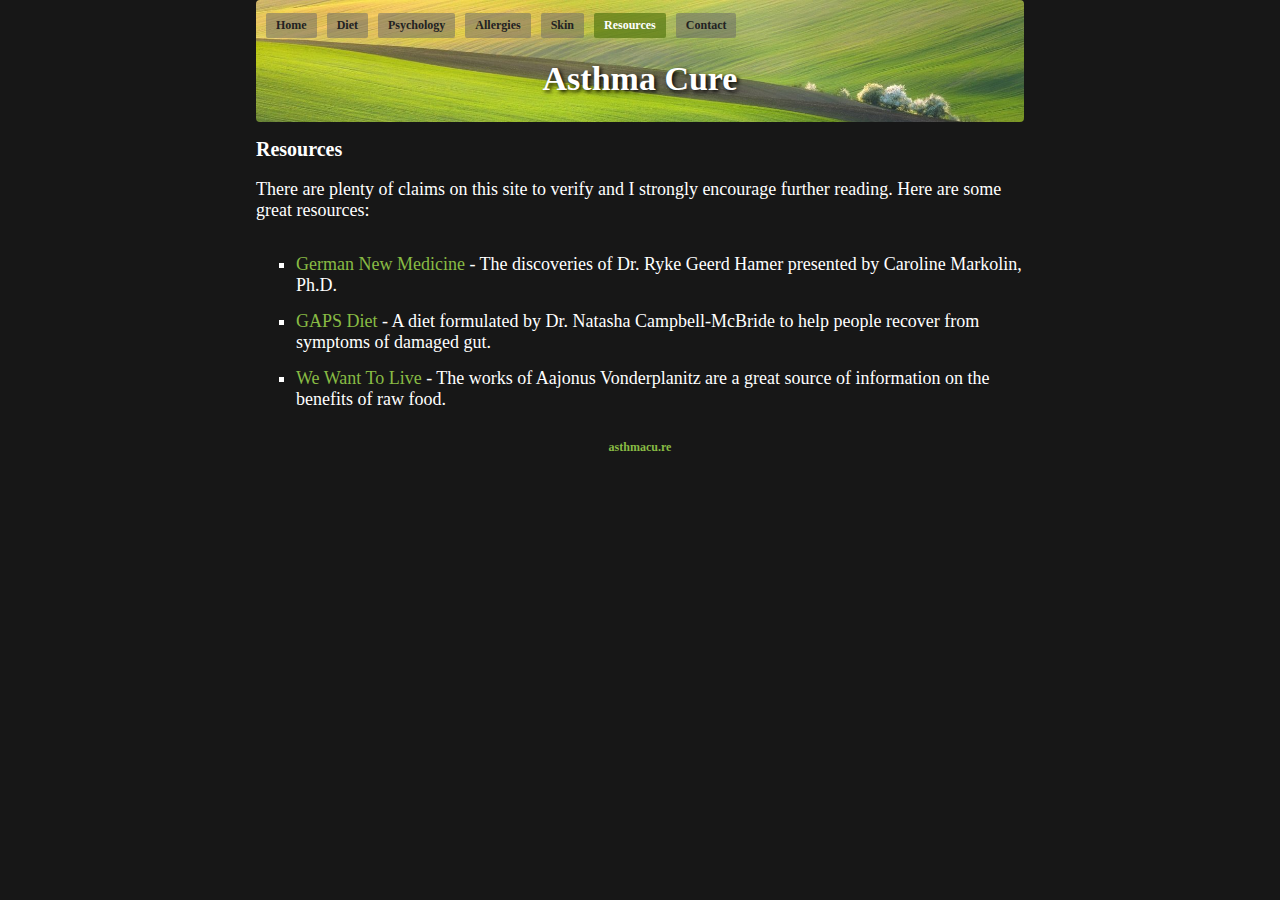
<file: resources/index.html>
<!DOCTYPE html>
<html>

<head>
<script async src="https://www.googletagmanager.com/gtag/js?id=UA-167109313-1"></script>
<script>window.dataLayer=window.dataLayer||[];function gtag(){dataLayer.push(arguments);}gtag('js',new Date());gtag('config','UA-167109313-1');</script>
<meta charset="utf-8">
<meta name="viewport" content="width=device-width,initial-scale=1.0">
<meta name="robots" content="index,follow">
<title>Resources - Asthma Cure</title>
<link href="/favicon.ico" rel="shortcut icon" type="image/x-icon" />
<link href="/main.css" rel="stylesheet">
</head>

<body>

<header>
<nav>
<ul>
<li><a href="/">Home</a></li>
<li><a href="/diet/">Diet</a></li>
<li><a href="/psychology/">Psychology</a></li>
<li><a href="/allergies/">Allergies</a></li>
<li><a href="/skin/">Skin</a></li>
<li class="active"><a href="/resources/">Resources</a></li>
<li><a href="/contact/">Contact</a></li>
</ul>
</nav>

<h1>Asthma Cure</h1>
</header>

<article>
<h2>Resources</h2>
<p>There are plenty of claims on this site to verify and I strongly encourage further reading. Here are some great resources:</p>
<ul>
<li><a href="https://learninggnm.com/">German New Medicine</a> - The discoveries of Dr. Ryke Geerd Hamer presented by Caroline Markolin, Ph.D.</li>
<li><a href="http://www.gaps.me/gaps-diet.php">GAPS Diet</a> - A diet formulated by Dr. Natasha Campbell-McBride to help people recover from symptoms of damaged gut.</li>
<li><a href="https://www.wewant2live.com/">We Want To Live</a> - The works of Aajonus Vonderplanitz are a great source of information on the benefits of raw food.</li>
</ul>
</article>

<footer>
<p><a href="/">asthmacu.re</a></p>
</footer>

</body>

</html>
</file>
<file: main.css>
body{background-color:#171717;color:#fff;font-size:18px;font-family:verdana;margin:0% 25% 0% 25%}
header{background-image:url(bg.jpg);background-repeat:no-repeat;background-size:cover;background-color:#793;border-radius:4px;padding:1px 10px 1px 10px}
a{color:#8b4;text-decoration:none;font-weight:bold}
a:hover{color:#eee;text-decoration:none}
nav{font-size:12px}
nav ul{padding:0;list-style:none;display:flex;flex-wrap:wrap}
nav li{margin-right:10px;padding:5px 10px 5px 10px;border-radius:2px;margin-bottom:10px;background-color:rgba(104,104,104,.5)}
nav li.active{background-color:rgba(85,119,17,.7)}
nav li.active a{pointer-events:none;cursor:default;color:#fff}
nav a{color:#222}
nav a:hover{color:#fff}
h1{font-family:'Permanent Marker',cursive;font-size:34px;text-align:center;margin-top:10px;text-shadow:2px 2px 4px #000;color:#fff}
h2{font-size:20px}
h5{margin:40px 0px 0px 0px}
p.disc{background-color:#222;padding:5px 10px 5px 10px;border-radius:2px}
article a{font-weight:normal}
article a:visited{color:#571}
article a:visited:hover{color:#eee}
article ul{list-style:square}
article li{padding-top:15px}
ol{margin-top:0px}
ol li{font-size:12px;padding-top:5px}
footer{margin-top:30px;text-align:center;font-size:12px}
@media(max-width:1500px){body{margin:0% 20% 0% 20%}}
@media(max-width:1200px){body{margin:0% 15% 0% 15%}}
@media(max-width:800px){body{margin:0% 5% 0% 5%}}
</file>
